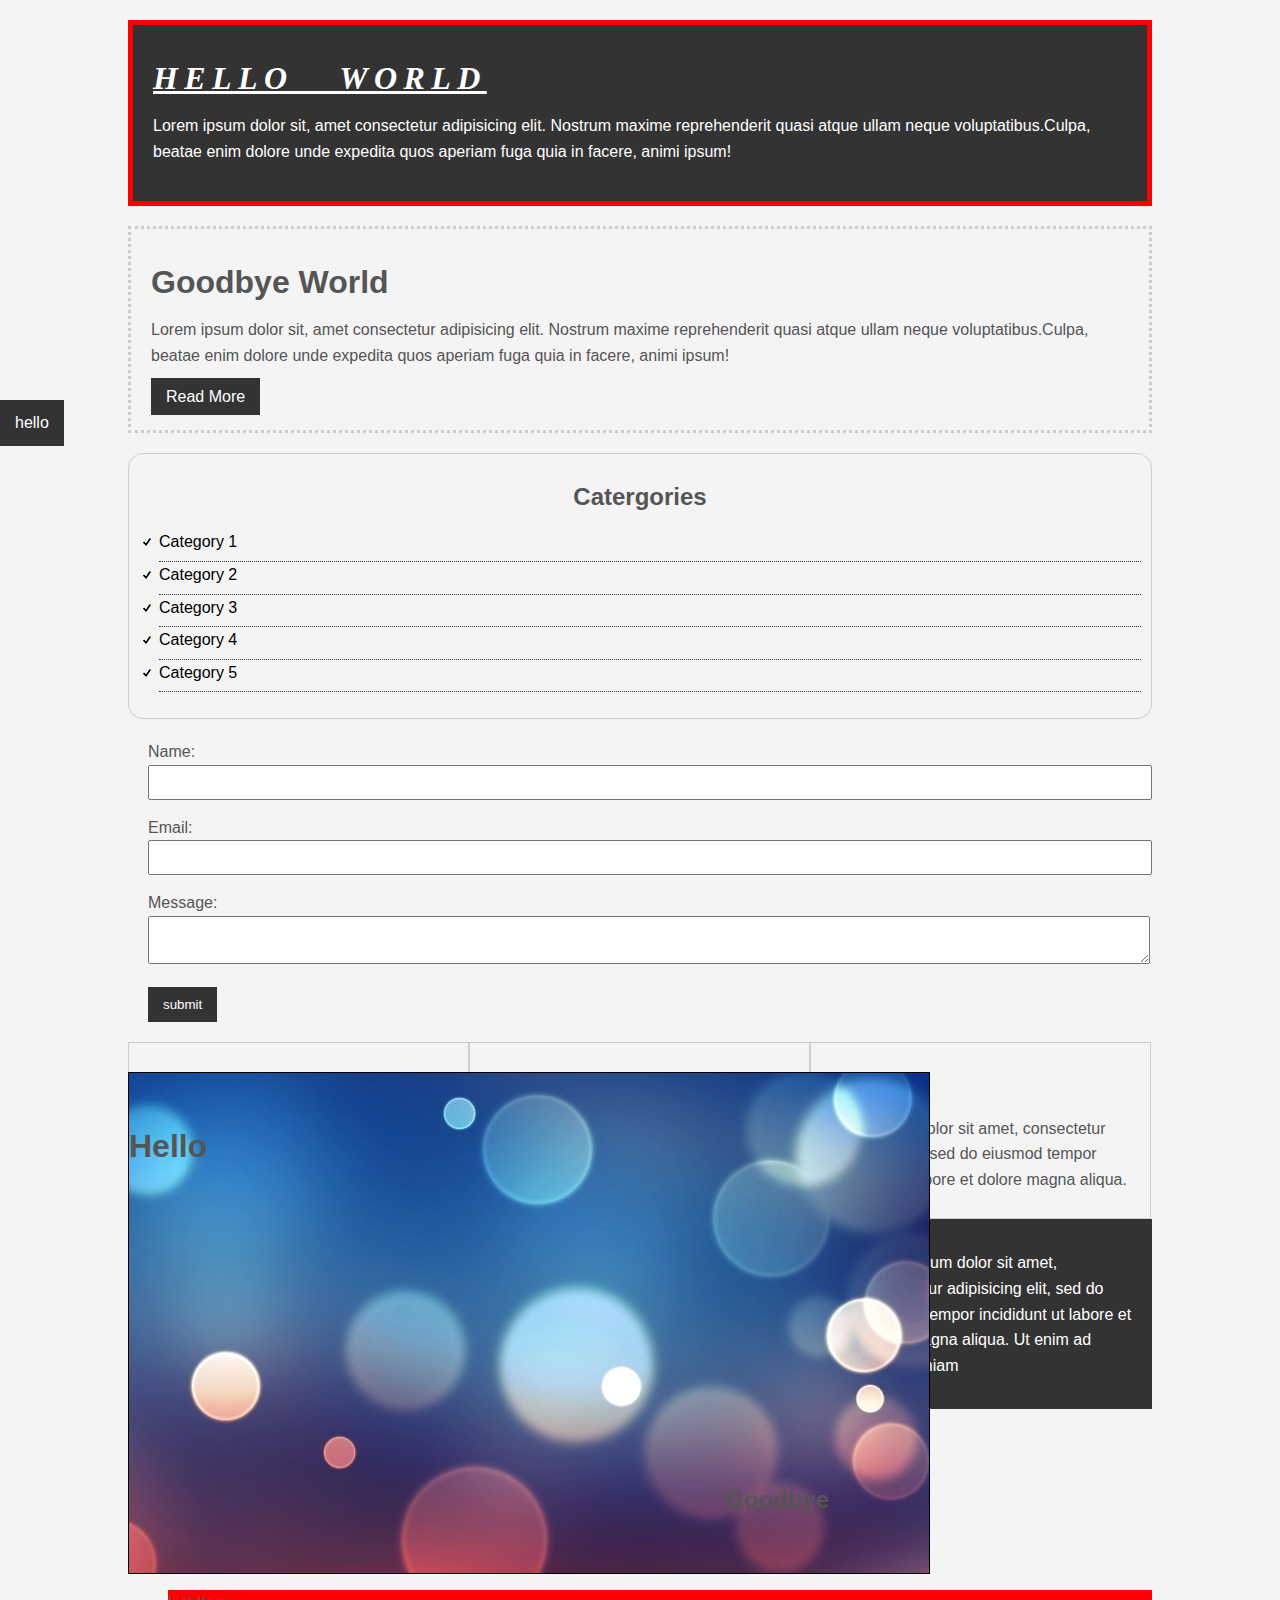
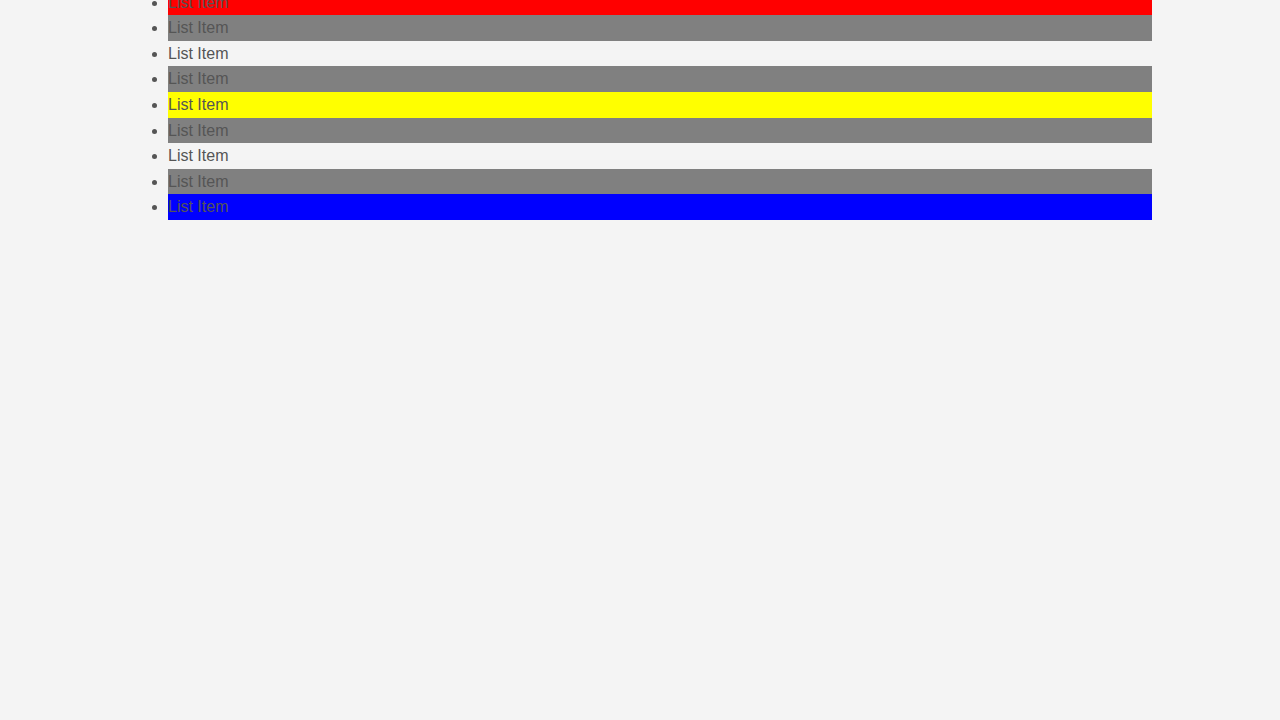
<file: csscheatsheet/index.html>
<!DOCTYPE html>
 <html>
 <head>
    <title>CSS Cheat Sheet</title>
     <link rel="stylesheet" type=text/css href="css/style.css">
 </head>
 <body>
     <div class="container">
        <div class="box-1">
            <h1>Hello World</h1>
            <p>Lorem ipsum dolor sit, amet consectetur adipisicing elit. Nostrum maxime reprehenderit quasi atque ullam neque voluptatibus.Culpa, beatae enim dolore unde expedita quos aperiam fuga quia in facere, animi ipsum!</p>
        </div>

        <div class="box-2">
            <h1>Goodbye World</h1>
            <p>Lorem ipsum dolor sit, amet consectetur adipisicing elit. Nostrum maxime reprehenderit quasi atque ullam neque voluptatibus.Culpa, beatae enim dolore unde expedita quos aperiam fuga quia in facere, animi ipsum!</p>
            <a class="button" href="">Read More</a>

        </div>

        <div class="categories">
            <h2>Catergories</h2>
             <ul>
                <li><a href="#">Category 1</a></li>
                <li><a href="#">Category 2</a></li>
                <li><a href="#">Category 3</a></li>
                <li><a href="#">Category 4</a></li>
                <li><a href="test.html">Category 5</a></li>
            </ul>
     </div>

     <form class="my-form">
         <div class="form-group">
             <label>Name: </label>
             <input type="text" name="name">
         </div>
         <div class="form-group">
             <label>Email: </label>
             <input type="text" name="email">
         </div>
         <div class="form-group">
             <label>Message: </label>
             <textarea name="message"></textarea>
         </div>
         <input class="button" type="submit" value="submit" name="">
     </form>

        <div class="block">
             <h3>heading</h3>
             <p>
                 Lorem ipsum dolor sit amet, consectetur adipisicing elit, sed do eiusmod
                 tempor incididunt ut labore et dolore magna aliqua.
             </p>
        </div>
        <div class="block">
             <h3>heading</h3>
             <p>
                 Lorem ipsum dolor sit amet, consectetur adipisicing elit, sed do eiusmod
                 tempor incididunt ut labore et dolore magna aliqua.
             </p>
        </div>
        <div class="block">
             <h3>heading</h3>
             <p>
                 Lorem ipsum dolor sit amet, consectetur adipisicing elit, sed do eiusmod
                 tempor incididunt ut labore et dolore magna aliqua.             
             </p>
        </div>

        <div class="clr"></div>

        <div id="main-block">
            <h3>Heading</h3>
            <p>Lorem ipsum dolor sit amet, consectetur adipisicing elit, sed do eiusmod
            tempor incididunt ut labore et dolore magna aliqua. Ut enim ad minim veniam</p>
        </div>

        <div id="sidebar">
            <p>Lorem ipsum dolor sit amet, consectetur adipisicing elit, sed do eiusmod
            tempor incididunt ut labore et dolore magna aliqua. Ut enim ad minim veniam</p>
        </div>

        <div class="clr"></div>

        <div class="p-box">
            <h1>Hello</h1>
            <h2>Goodbye</h2>
        </div>
            <ul class="my-list">
                <li>List Item</li>
                <li>List Item</li>
                <li>List Item</li>
                <li>List Item</li>
                <li>List Item</li>
                <li>List Item</li>
                <li>List Item</li>
                <li>List Item</li>
                <li>List Item</li>
            </ul>
    </div><!-- ./container -->

    <a class="fix-me button" href="">hello</a>

    <div style="margin-top: 500px;"></div>
 </body>
 </html>
</file>
<file: csscheatsheet/css/style.css>
/*
*{
    margin: 0;
    padding: 0;
}
*/


body{
    background-color: #f4f4f4;
    color: #555555;

    font-family: arial, helvetica, sans-serif;
    font-size: 16px;
    font-weight: normal;
    /* same as above */
    font: normal 16px Arial, Helvetica, sans-serif;

    line-height: 1.6em;
    margin:0;

}

a{
    text-decoration: none;
    color: #000;

}

a:hover{
    color: red;
}

a:active{
    color: green;
}
a:visited{
    
}

.container{
    width: 80%;
    margin: auto;
}

.button{
    background-color: #333;
    color: #fff;
    padding: 10px 15px;
    border: none;
    /*submits button under the message box*/
}

.clr{
    clear-both;
}

.button:hover{
    background: red;
    color: #fff;
}
.box-1{
    background-color: #333;
    color: #fff;

    border-right: 5px red solid;
    border-left: 5px red solid;
    border-top: 5px red solid;
    border-bottom: 5px red solid;
    /*same as above*/
    border-bottom-width: 10px;
    border-top-style: dotted;
    border-width: 3px;
    border: 5px red solid;

    padding-top: 20px;
    padding-bottom: 20px;
    padding-right: 20px;
    padding-left: 20px;

    /* same as above */
    padding: 20px;

    margin-top: 20px;
    margin: 20px 0;
}

.box-1 h1{
    font-family: tahoma;
    font-weight: 800;
    font-style: italic;
    text-decoration: underline;
    text-transform: uppercase;
    letter-spacing: uppercase;
    text-transform: uppercase;
    letter-spacing: 0.2em;
    word-spacing: 1em;
}

.box-2{
    border: 3px dotted #ccc;
    padding: 20px;
    margin: 20px 0;
}

.categories{
    border: 1px #ccc solid;
    padding: 10px;
    border-radius: 15px;
}

.categories h2{
    text-align: center;

}

.categories ul{
    padding: 0;
    padding-left: 20px;
    list-style: square;
    list-style: none;
}

.categories li{
    padding-bottom: 6px;
    border-bottom:dotted 1px #333;
    list-style-image: url('../images/check.png');
}

.my-form{
    padding: 20px;
}

.my-form .form-group{
    padding-bottom: 15px;
}

.my-form label{
    display: block;
}

.my-form input[type="text"], .my-form textarea{
    padding: 8px;
    width: 100%;
}

.block{
    float: left;
    width: 33.3%;
    border: 1px solid #ccc;
    padding: 10px;
    box-sizing: border-box;
}

#main-block{
    float: left;
    width: 70%;
    padding: 15px ;
    box-sizing: border-box;
}

#sidebar{
    float: right;
    width: 30%;
    background-color: #333;
    color: #fff;
    padding: 15px;
    box-sizing: border-box;

}

.p-box{
    width: 800px;
    height: 500px;
    border: 1px solid #000;
    margin-top: 30px;
    position: relative;
    background-image:url('../images/bgimage.jpg');

    background-repeat: no-repeat;
    background-position: 100px 200px;
    background-position: center center;
}

.p-box h1{
    position: absolute;
    top: 40px;

}

.p-box h2{
    position: absolute;
    bottom: 40px;
    right: 100px;
}

.fix-me{
    position:fixed;
    top: 400px;
}

.my-list li:first-child{
    background: red;
}

.my-list li:last-child{
    background: blue;
}

.my-list li:nth-child(5){
    background: yellow;
}

.my-list li:nth-child(even){
    background: grey;
}
</file>
